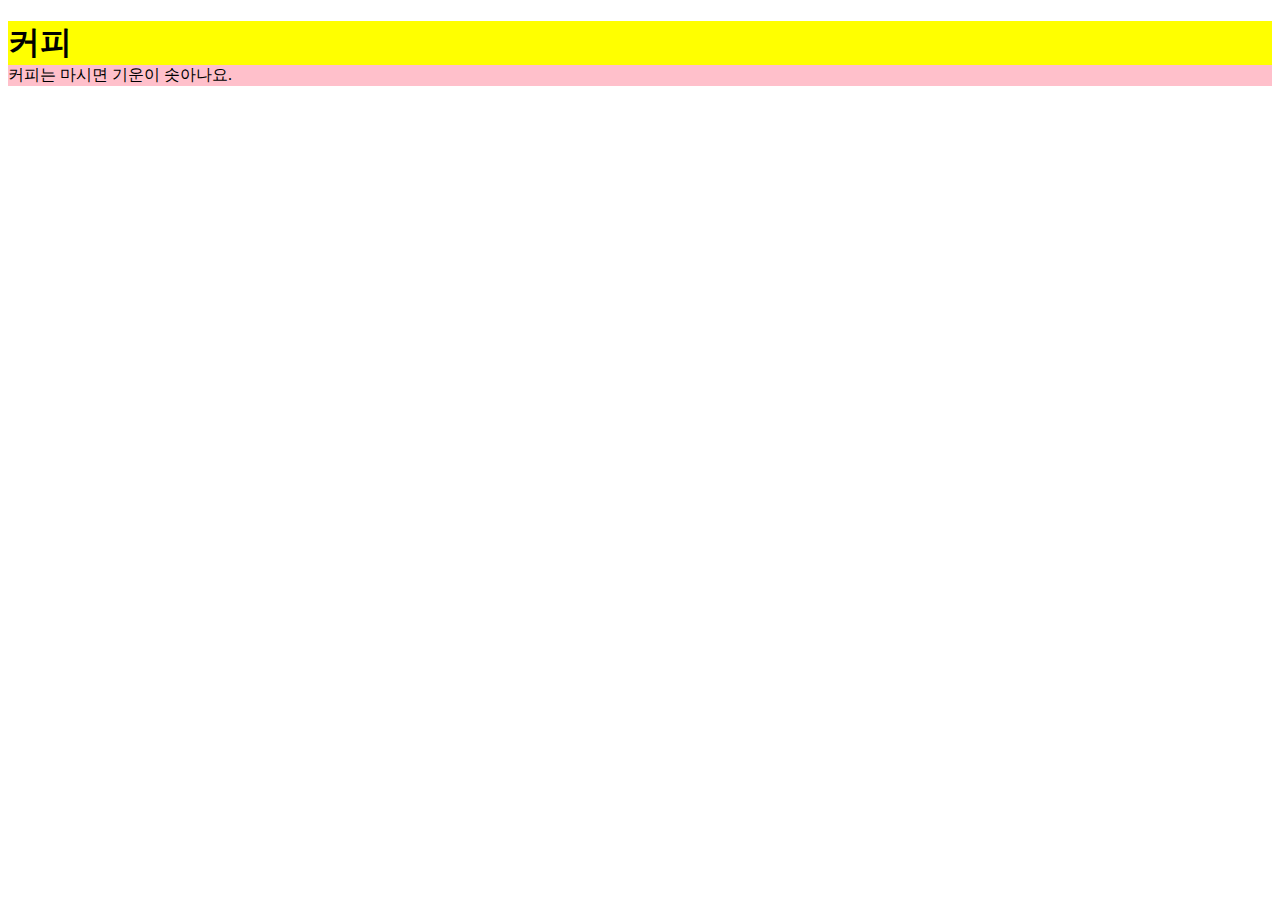
<file: index.html>
<!DOCTYPE html>
<html lang="ko-KR">

<head>
    <meta charset="UTF-8">
    <title>기본구조</title>
    <link rel="stylesheet" href="css/style.css">
</head>

<body>
    <h1>커피</h1>
    <p>커피는 마시면 기운이 솟아나요.</p>
</body>

</html>
</file>
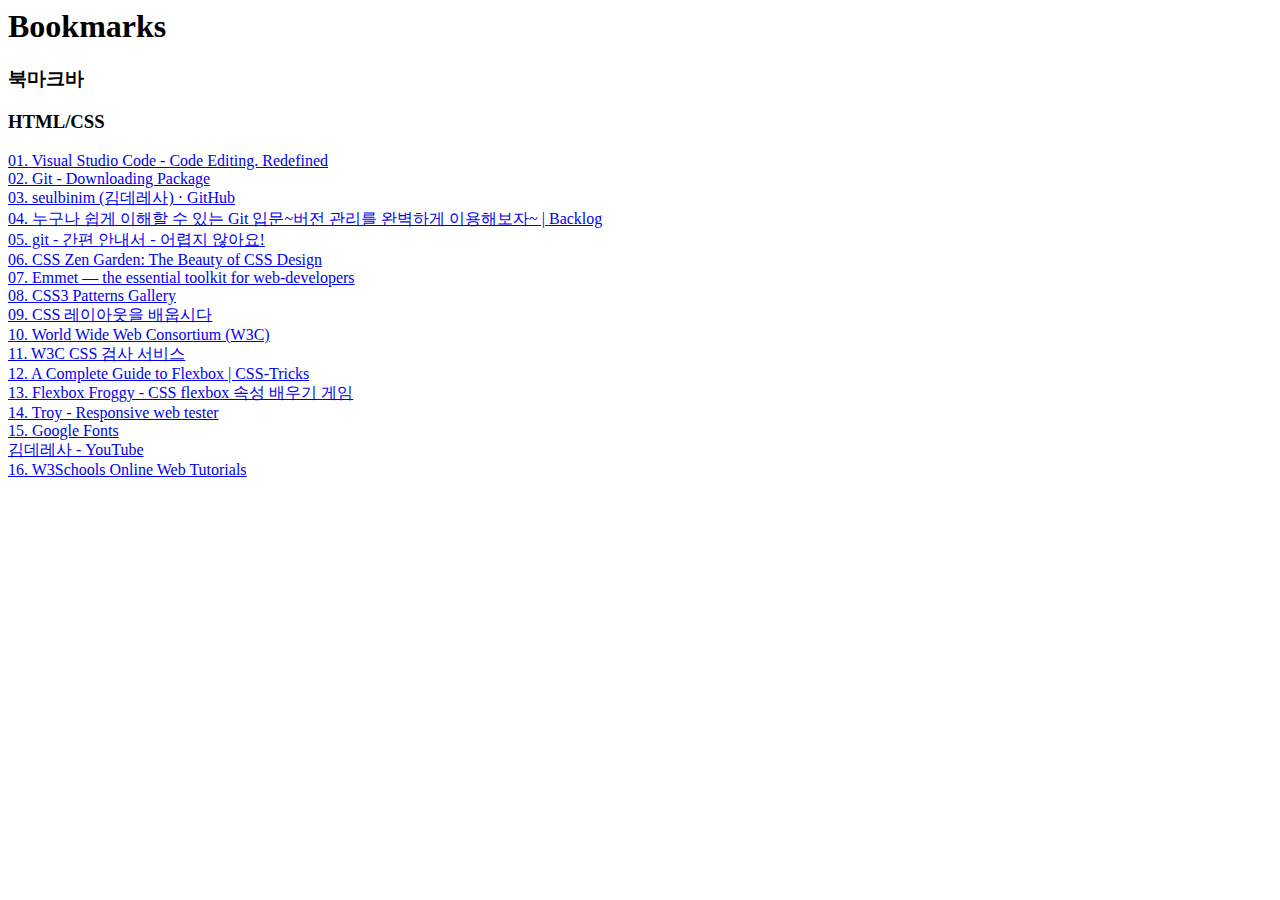
<file: bookmarks_18. 10. 19..html>
<!DOCTYPE NETSCAPE-Bookmark-file-1>
<!-- This is an automatically generated file.
     It will be read and overwritten.
     DO NOT EDIT! -->
<META HTTP-EQUIV="Content-Type" CONTENT="text/html; charset=UTF-8">
<TITLE>Bookmarks</TITLE>
<H1>Bookmarks</H1>
<DL><p>
    <DT><H3 ADD_DATE="1539736636" LAST_MODIFIED="1539931162" PERSONAL_TOOLBAR_FOLDER="true">북마크바</H3>
    <DL><p>
        <DT><H3 ADD_DATE="1539736665" LAST_MODIFIED="1539931766">HTML/CSS</H3>
        <DL><p>
            <DT><A HREF="https://code.visualstudio.com/" ADD_DATE="1539736894" ICON="[data-uri]">01. Visual Studio Code - Code Editing. Redefined</A>
            <DT><A HREF="https://git-scm.com/download/win" ADD_DATE="1539737327" ICON="[data-uri]">02. Git - Downloading Package</A>
            <DT><A HREF="https://github.com/seulbinim" ADD_DATE="1539738738" ICON="[data-uri]">03. seulbinim (김데레사) · GitHub</A>
            <DT><A HREF="https://backlog.com/git-tutorial/kr/" ADD_DATE="1539744776" ICON="[data-uri]">04. 누구나 쉽게 이해할 수 있는 Git 입문~버전 관리를 완벽하게 이용해보자~ | Backlog</A>
            <DT><A HREF="https://rogerdudler.github.io/git-guide/index.ko.html" ADD_DATE="1539745138">05. git - 간편 안내서 - 어렵지 않아요!</A>
            <DT><A HREF="http://csszengarden.com/" ADD_DATE="1539758419" ICON="[data-uri]">06. CSS Zen Garden: The Beauty of CSS Design</A>
            <DT><A HREF="https://emmet.io/" ADD_DATE="1539761286" ICON="[data-uri]">07. Emmet — the essential toolkit for web-developers</A>
            <DT><A HREF="http://lea.verou.me/css3patterns/" ADD_DATE="1539830490" ICON="[data-uri]">08. CSS3 Patterns Gallery</A>
            <DT><A HREF="http://ko.learnlayout.com/" ADD_DATE="1539841372" ICON="[data-uri]">09. CSS 레이아웃을 배웁시다</A>
            <DT><A HREF="https://www.w3.org/" ADD_DATE="1539844225" ICON="[data-uri]">10. World Wide Web Consortium (W3C)</A>
            <DT><A HREF="http://jigsaw.w3.org/css-validator/" ADD_DATE="1539844345" ICON="[data-uri]">11. W3C CSS 검사 서비스</A>
            <DT><A HREF="https://css-tricks.com/snippets/css/a-guide-to-flexbox/" ADD_DATE="1539845596" ICON="[data-uri]">12. A Complete Guide to Flexbox | CSS-Tricks</A>
            <DT><A HREF="https://flexboxfroggy.com/#ko" ADD_DATE="1539849384" ICON="[data-uri]">13. Flexbox Froggy - CSS flexbox 속성 배우기 게임</A>
            <DT><A HREF="http://troy.labs.daum.net/" ADD_DATE="1539908134" ICON="[data-uri]">14. Troy - Responsive web tester</A>
            <DT><A HREF="https://fonts.google.com/" ADD_DATE="1539910145" ICON="[data-uri]">15. Google Fonts</A>
            <DT><A HREF="https://www.youtube.com/user/seulbinim" ADD_DATE="1539928093" ICON="[data-uri]">김데레사 - YouTube</A>
            <DT><A HREF="https://www.w3schools.com/" ADD_DATE="1539931162" ICON="[data-uri]">16. W3Schools Online Web Tutorials</A>
        </DL><p>
    </DL><p>
</DL><p>
</file>
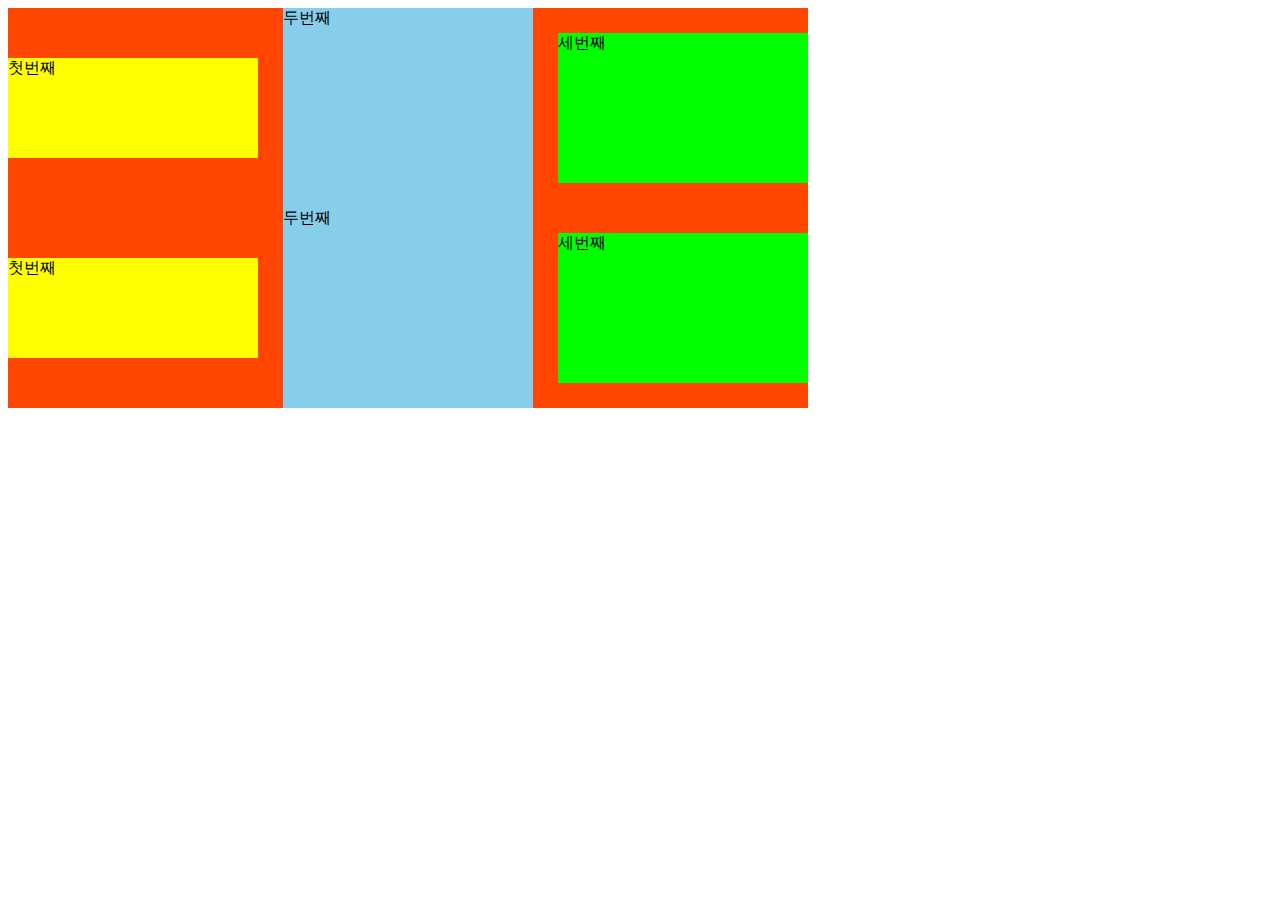
<file: flex.html>
<!DOCTYPE html>
<html lang="ko-KR">

<head>
    <meta charset="UTF-8">
    <meta name="viewport" content="width=device-width, initial-scale=1.0">
    <meta http-equiv="X-UA-Compatible" content="ie=edge">
    <title>플렉스</title>
    <link rel="stylesheet" href="css/flex.css">
</head>

<body>
    <div class="container">
        <div class="item1">첫번째</div>
        <div class="item2">두번째</div>
        <div class="item3">세번째</div>
        <div class="item1">첫번째</div>
        <div class="item2">두번째</div>
        <div class="item3">세번째</div>
    </div>
</body>

</html>
</file>
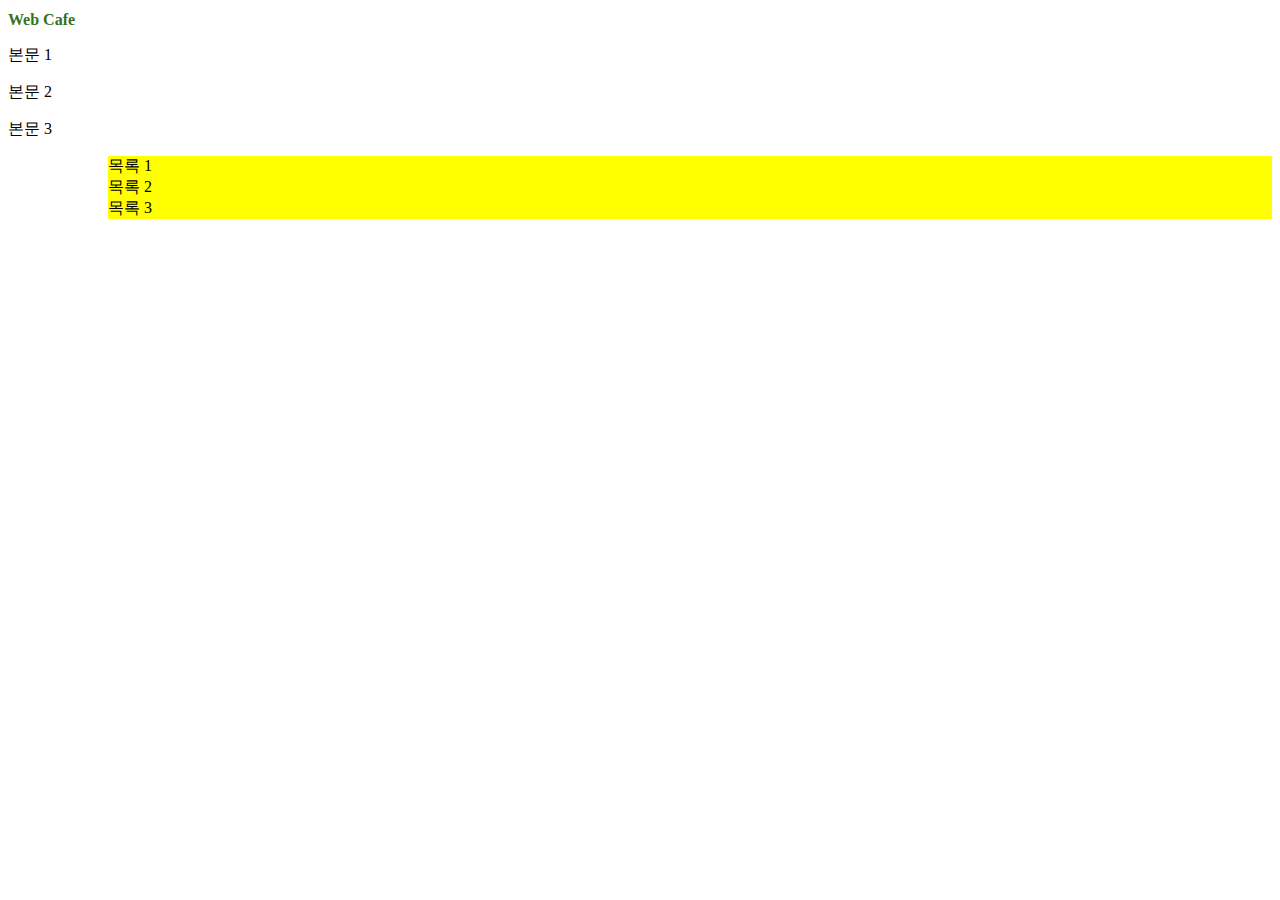
<file: id-class.html>
<!DOCTYPE html>
<html lang="en">

<head>
    <meta charset="UTF-8">
    <meta name="viewport" content="width=device-width, initial-scale=1.0">
    <meta http-equiv="X-UA-Compatible" content="ie=edge">
    <title>ID와 CLASS속성</title>
    <link rel="stylesheet" href="css/id-class.css">
</head>

<body>
    <h1 class="logo">Web Cafe</h1>
    <p>본문 1</p>
    <p>본문 2</p>
    <p>본문 3</p>
    <ul id="menu">
        <li class="item1">목록 1</li>
        <li class="item2">목록 2</li>
        <li class="item3">목록 3</li>
    </ul>
</body>

</html>
</file>
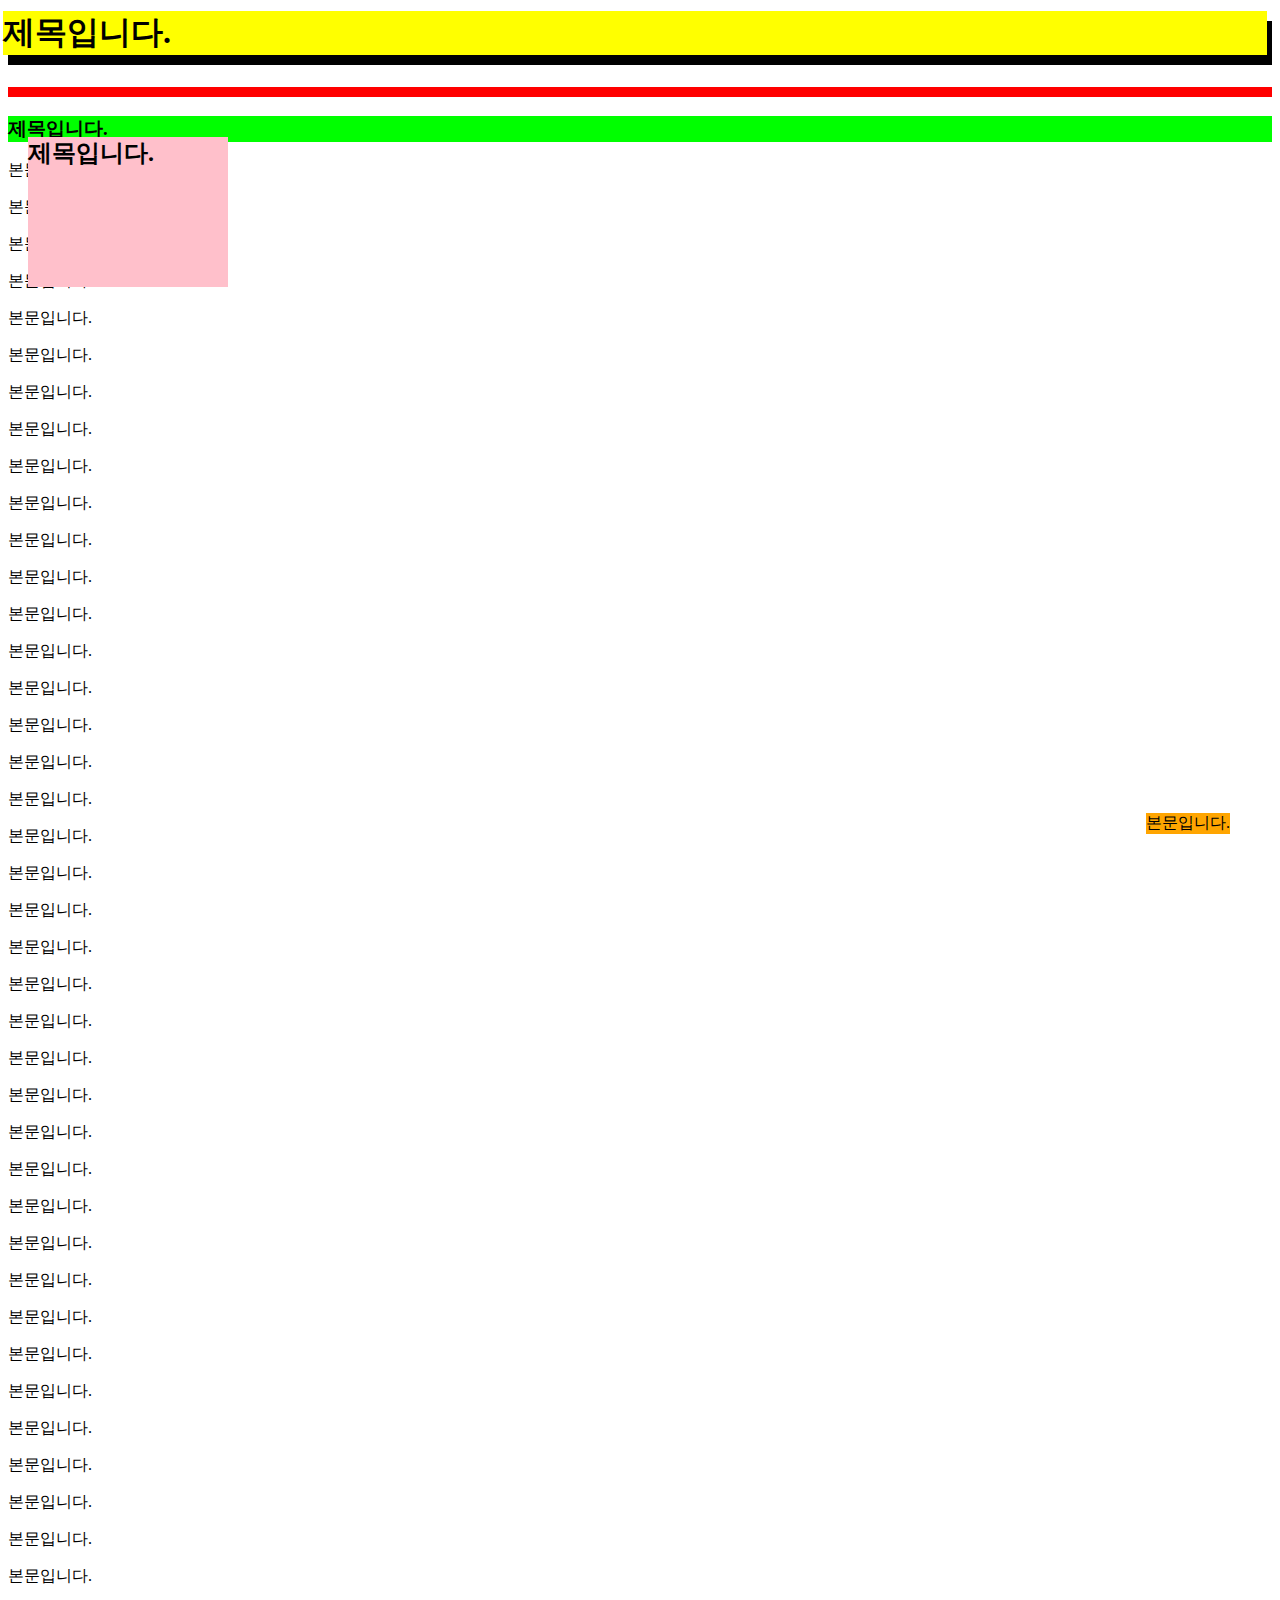
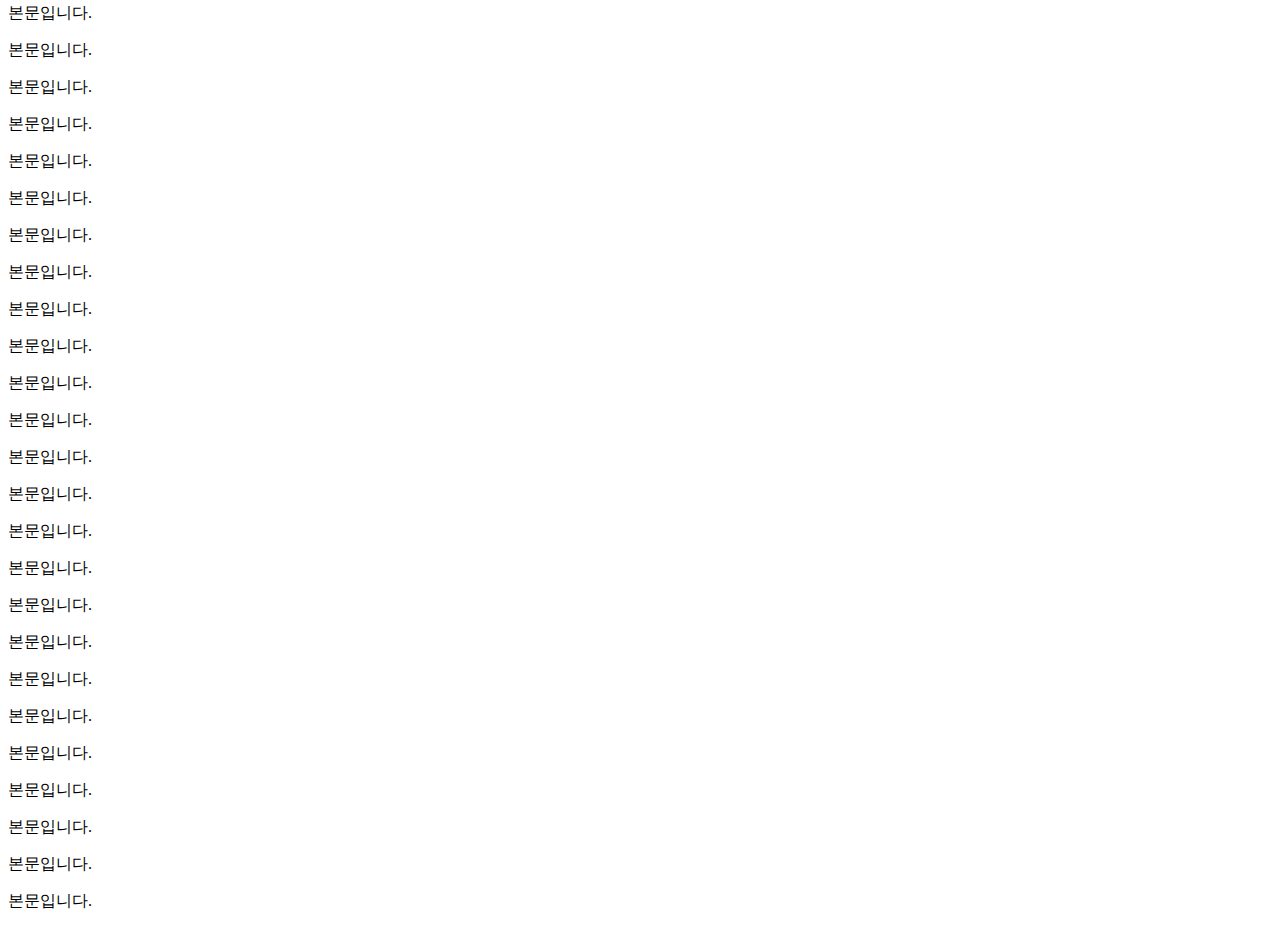
<file: position.html>
<!DOCTYPE html>
<html lang="ko-KR">

<head>
    <meta charset="UTF-8">
    <meta name="viewport" content="width=device-width, initial-scale=1.0">
    <meta http-equiv="X-UA-Compatible" content="ie=edge">
    <title>포지션</title>
    <link rel="stylesheet" href="css/position.css">
</head>

<body>
    <p class="note">본문입니다.</p>
    <div class="box1">
        <h1 class="heading1">제목입니다.</h1>
    </div>
    <div class="box2">
        <h2 class="heading2">제목입니다.</h2>
    </div>
    <div class="box3">
        <h3 class="heading3">제목입니다.</h3>
    </div>
    <p>본문입니다.</p>
    <p>본문입니다.</p>
    <p>본문입니다.</p>
    <p>본문입니다.</p>
    <p>본문입니다.</p>
    <p>본문입니다.</p>
    <p>본문입니다.</p>
    <p>본문입니다.</p>
    <p>본문입니다.</p>
    <p>본문입니다.</p>
    <p>본문입니다.</p>
    <p>본문입니다.</p>
    <p>본문입니다.</p>
    <p>본문입니다.</p>
    <p>본문입니다.</p>
    <p>본문입니다.</p>
    <p>본문입니다.</p>
    <p>본문입니다.</p>
    <p>본문입니다.</p>
    <p>본문입니다.</p>
    <p>본문입니다.</p>
    <p>본문입니다.</p>
    <p>본문입니다.</p>
    <p>본문입니다.</p>
    <p>본문입니다.</p>
    <p>본문입니다.</p>
    <p>본문입니다.</p>
    <p>본문입니다.</p>
    <p>본문입니다.</p>
    <p>본문입니다.</p>
    <p>본문입니다.</p>
    <p>본문입니다.</p>
    <p>본문입니다.</p>
    <p>본문입니다.</p>
    <p>본문입니다.</p>
    <p>본문입니다.</p>
    <p>본문입니다.</p>
    <p>본문입니다.</p>
    <p>본문입니다.</p>
    <p>본문입니다.</p>
    <p>본문입니다.</p>
    <p>본문입니다.</p>
    <p>본문입니다.</p>
    <p>본문입니다.</p>
    <p>본문입니다.</p>
    <p>본문입니다.</p>
    <p>본문입니다.</p>
    <p>본문입니다.</p>
    <p>본문입니다.</p>
    <p>본문입니다.</p>
    <p>본문입니다.</p>
    <p>본문입니다.</p>
    <p>본문입니다.</p>
    <p>본문입니다.</p>
    <p>본문입니다.</p>
    <p>본문입니다.</p>
    <p>본문입니다.</p>
    <p>본문입니다.</p>
    <p>본문입니다.</p>
    <p>본문입니다.</p>
    <p>본문입니다.</p>
    <p>본문입니다.</p>
    <p>본문입니다.</p>
    <p>본문입니다.</p>
</body>

</html>
</file>
<file: css/style.css>
@charset "utf-8";
h1 {
    background-color: yellow;
    margin-bottom: 0px;
}

p {
    background-color: pink;
    margin-top: 0px;
}
</file>
<file: css/flex.css>
@charset "utf-8";
.container {
    background-color: orangered;
    width: 800px;
    min-height: 300px;
    display: flex;
    flex-direction: row;
    justify-content: space-between;
    align-items: center;
    flex-wrap: wrap;
}

.item1 {
    background-color: yellow;
    width: 250px;
    height: 100px;
}

.item2 {
    background-color: skyblue;
    width: 250px;
    height: 200px;
    align-self: flex-end;
    /* order: 1; */
}

.item3 {
    background-color: lime;
    width: 250px;
    height: 150px;
    /* order: -1; */
}
</file>
<file: css/id-class.css>
@charset "utf-8";
* {
    font-size: 16px;
}

h1 {
    color: hsla(110, 50%, 30%, 1)!important;
}

.logo {
    color: hsla(20, 70%, 30%, 1);
}

#menu {
    background-color: #ff0;
    padding: 0;
    margin-left: 100px;
    list-style-type: none;
}

#menu:hover {
    background-color: #fcf;
}
</file>
<file: css/position.css>
@charset "utf-8";
.note {
    background-color: orange;
    position: fixed;
    z-index: 10;
    bottom: 50px;
    right: 50px;
}

.box1 {
    background-color: #000;
}

.heading1 {
    background: yellow;
    position: relative;
    top: -10px;
    left: -5px;
}

.box2 {
    position: relative;
    border-top: 10px solid red;
}

.heading2 {
    background: pink;
    position: absolute;
    width: 200px;
    height: 150px;
    top: 20px;
    left: 20px;
}

.heading3 {
    background: lime;
}
</file>
